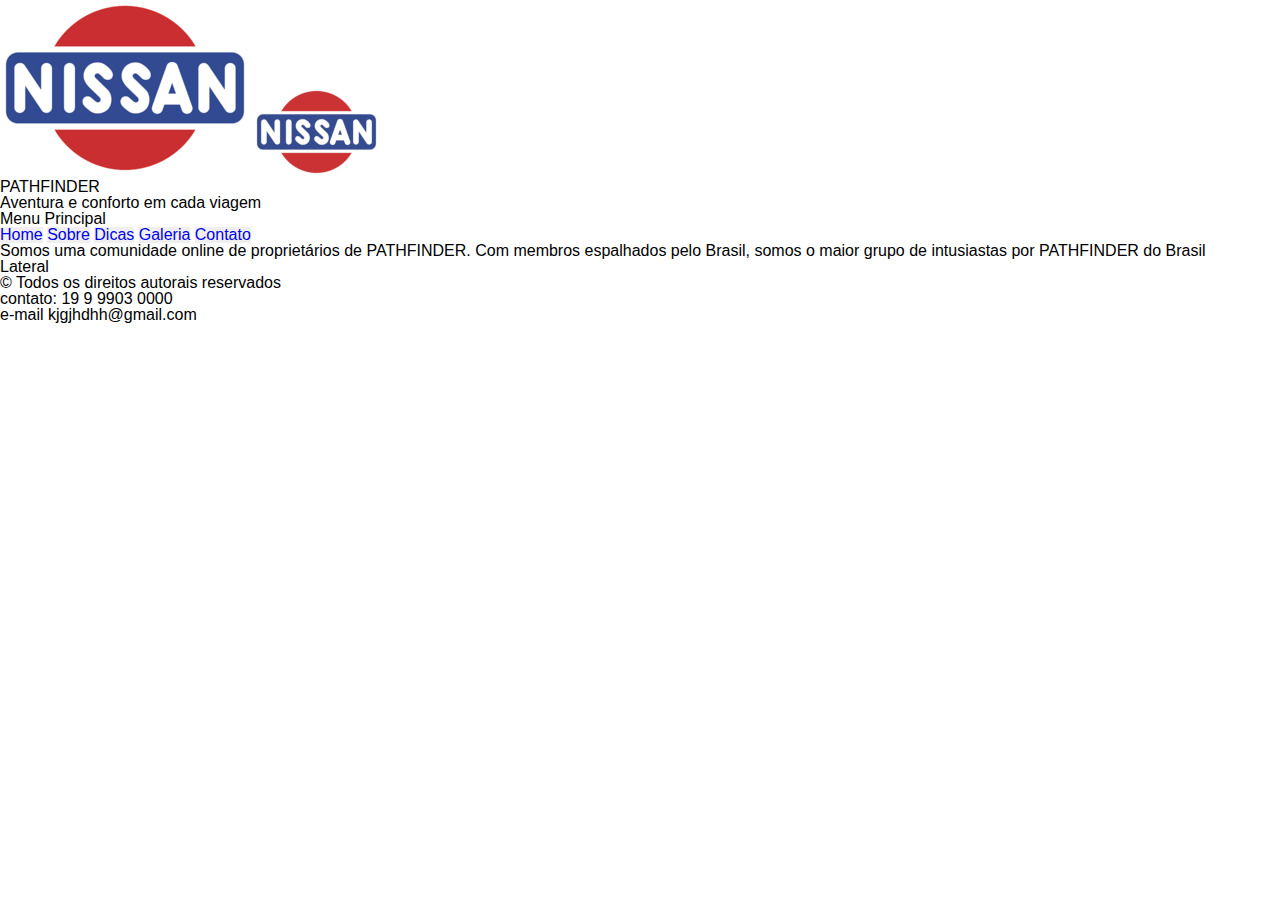
<file: _modelo.html>
<!DOCTYPE html>
<html lang="pt-br">
<head>
    <meta charset="UTF-8">
    <meta name="viewport" content="width=device-width, initial-scale=1.0">
    <meta http-equiv="X-UA-Compatible" content="ie=edge">
    <link rel="shortcut icon" href="pictures/icon.jpg" type="image/png">
    <title>Dicas sobre Pathfinder</title>
    <meta name="author" content="Paulo Guevara">
    <meta name="description" content="Artigo sobre pathfinder 4x4 manutenção tamanhos de rodas">
    <link href="https://fonts.googleapis.com/css2?family=Black+Ops+One&display=swap" rel="stylesheet">
    <link rel="icon" href="pictures/pathesq.jpg">
    <link rel="stylesheet" href="css/reset.css">
    <link rel="stylesheet" href="css/">
</head>

<body>
    <div class="container">

       <!--INICIO DO CABECALHO-->
        
        <header class="cabecalho">
            <section class="logo">
                <a href="index.html"><img src="pictures/Nissan-1933–1940-Logo.png" alt=""></a>
                <img src="pictures/Nissan-1933–1940-Logo_pq.png" alt="">
            </section>

            <section class="tit_logo">
                <h1>PATHFINDER</h1>
                <h2> <em>Aventura e conforto em cada viagem</em></h2>
            </section>

        </header>

            <nav class="menu">
                <h1>Menu Principal</h1>
                <div class="btn">
                    <button><a href="index.html">Home</a></button>
                    <button><a href="sobre.html">Sobre</a></button>
                    <button><a href="dicas.html">Dicas</a></button>
                    <button><a href="galeria.html">Galeria</a></button>
                    <button><a href="contato.html">Contato</a></button>
                </div>
        
            </nav>
        

        <!-- CORPO DA PÁGINA -->

        <main class="principal">
           
                <article class="not_principal">
       
                    <h1></h1>
            
        
                    <p>
                    Somos uma comunidade online de proprietários de <em>PATHFINDER.</em> Com membros espalhados pelo Brasil, somos o maior grupo de intusiastas por <em>PATHFINDER</em> do Brasil
                    </p>

                    
                </article>
            

            <div class="descricao">
               
            </div>
            <aside>
                Lateral
            </aside>
        </main>

        <footer class="rodape">
            <p>
                &copy; Todos os direitos autorais reservados<br>
                <span>contato: 19 9 9903 0000 <br> e-mail kjgjhdhh@gmail.com</span>
            </p>
        </footer>
    </div>

</body>
</html>
</file>
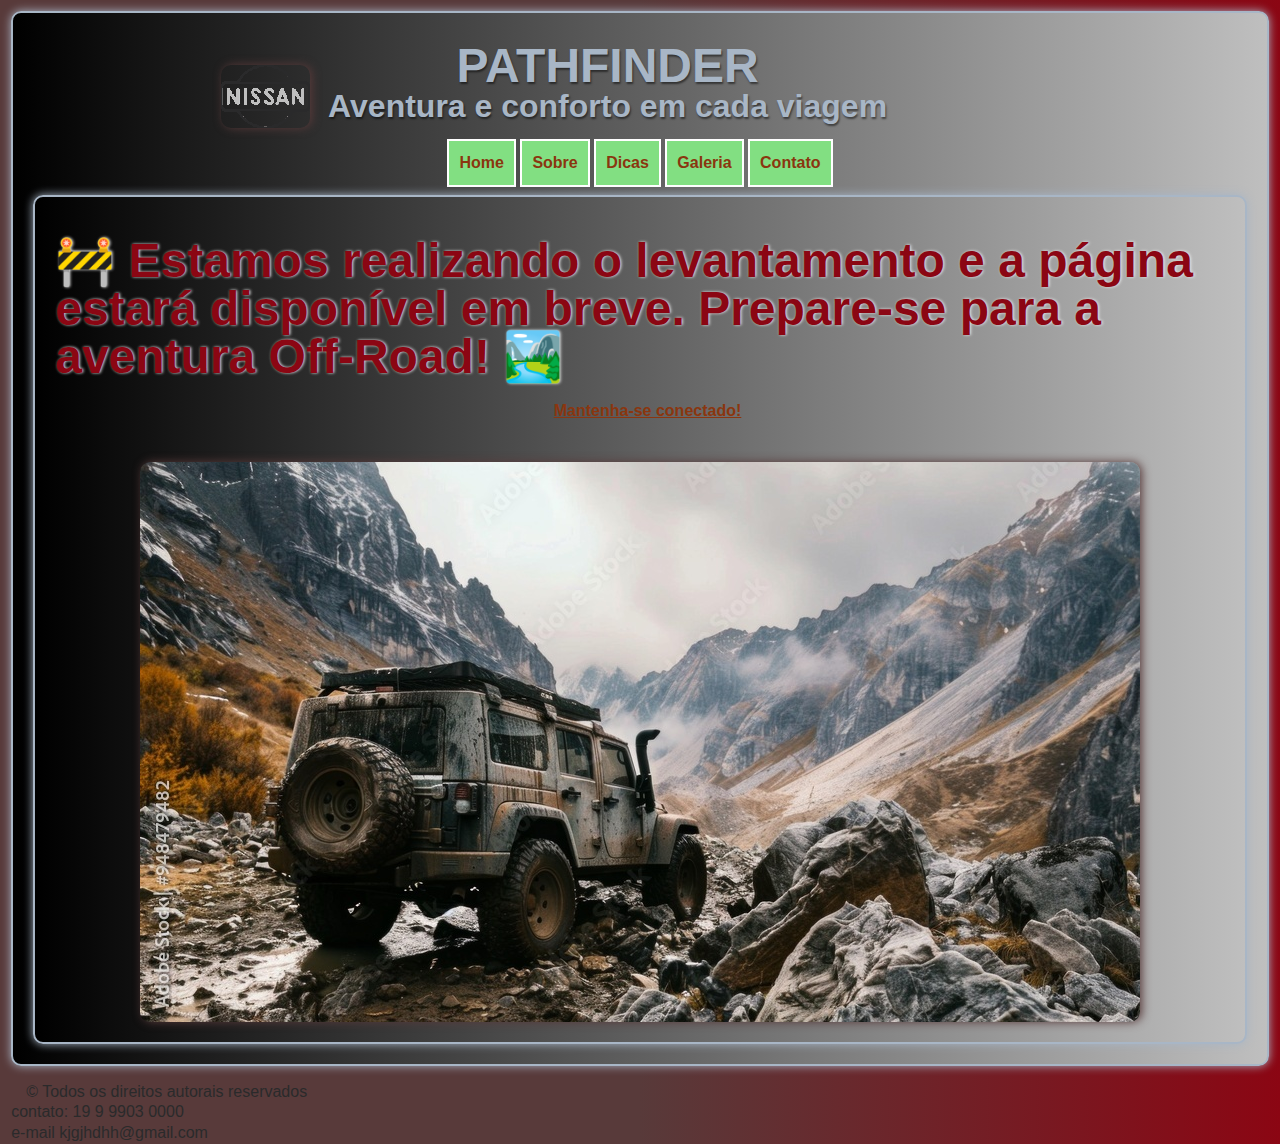
<file: dicas.html>
<!DOCTYPE html>
<html lang="pt-br">
<head>
    <meta charset="UTF-8">
    <meta name="viewport" content="width=device-width, initial-scale=1.0">
    <meta http-equiv="X-UA-Compatible" content="ie=edge">
    <link rel="shortcut icon" href="pictures/icon.jpg" type="image/png">
    <title>Dicas sobre Pathfinder</title>
    <meta name="author" content="Paulo Guevara">
    <meta name="description" content="Artigo sobre pathfinder 4x4 manutenção tamanhos de rodas">
    <link href="https://fonts.googleapis.com/css2?family=Black+Ops+One&display=swap" rel="stylesheet">
    <link rel="icon" href="pictures/pathesq.jpg">
    <link rel="stylesheet" href="src/css/reset.css">
    <link rel="stylesheet" href="src/css/style.css">
    <link rel="stylesheet" href="src/css/index.css">
    <link rel="stylesheet" href="src/css/mobile-tablet.css" media="screen and (max-width: 750px)">
    <link rel="stylesheet" href="src/css/mobile-cel.css" media="screen and (max-width: 570px)">
    <link rel="stylesheet" href="src/css/construcao.css">

</head>

<body>
    <div class="container">

       <!--INICIO DO CABECALHO-->
        
       <header class="cabecalho">
        <section class="logo">
            <!-- <a href="index.html"><img src="src/pictures/logo/Nissan-Logo-2001–....-650x366.png" alt=""></a> -->
            <!-- <a href="index.html"><img src="src/pictures/Nissan-1933–1940-Logo.png" alt=""></a> -->
            <a href="index.html"><img src="src/pictures/logo/Nissan-novo-Logo_pq.png" alt=""></a>
        </section>

        <section class="tit_logo">
            <h1>PATHFINDER</h1>
            <h2>Aventura e conforto em cada viagem</h2>
        </section>
        <div class="mobile-menu-icon">
            <button class="posicao-botao open" id="open" onclick="menuShow()">
                <img src="src/pictures/menu/menu_white_36dp.svg" alt="Botao para abrir menu de navegacao">
            </button>
            <button class="posicao-botao" id="close" onclick="menuClose()">
                <img src="src/pictures/menu/close_white_36dp.svg" alt="Botao para fechar o menu de navegação">
            </button>
        </div>
    </header>

    <nav class="menu" id="nav-item">
        <div class="btn">
            <button><a href="index.html">Home</a></button>
            <button><a href="sobre.html">Sobre</a></button>
            <button><a href="dicas.html">Dicas</a></button>
            <button><a href="galeria.html">Galeria</a></button>
            <button><a href="contato.html">Contato</a></button>
        </div>

        <hr>

    </nav>
        

        <!-- CORPO DA PÁGINA -->

        <main class="principal">
           
                
       
                    <div class="container">
                        <h4 class="message"> 🚧 Estamos realizando o levantamento e a página estará disponível em breve. Prepare-se para a aventura Off-Road! 🏞️  </h4>
                        <p><span class="highlight">Mantenha-se conectado!</span></p>
                        
                                           <img src="src/pictures/logo/construction.jpeg" alt="veiculo 4x4 off-road">
                    </div>
             
            
        </main>

        
    </div>
    <footer class="rodape">
        <p>
            &copy; Todos os direitos autorais reservados<br>
            <span>contato: 19 9 9903 0000 <br> e-mail kjgjhdhh@gmail.com</span>
        </p>
    </footer>

</body>
</html>
</file>
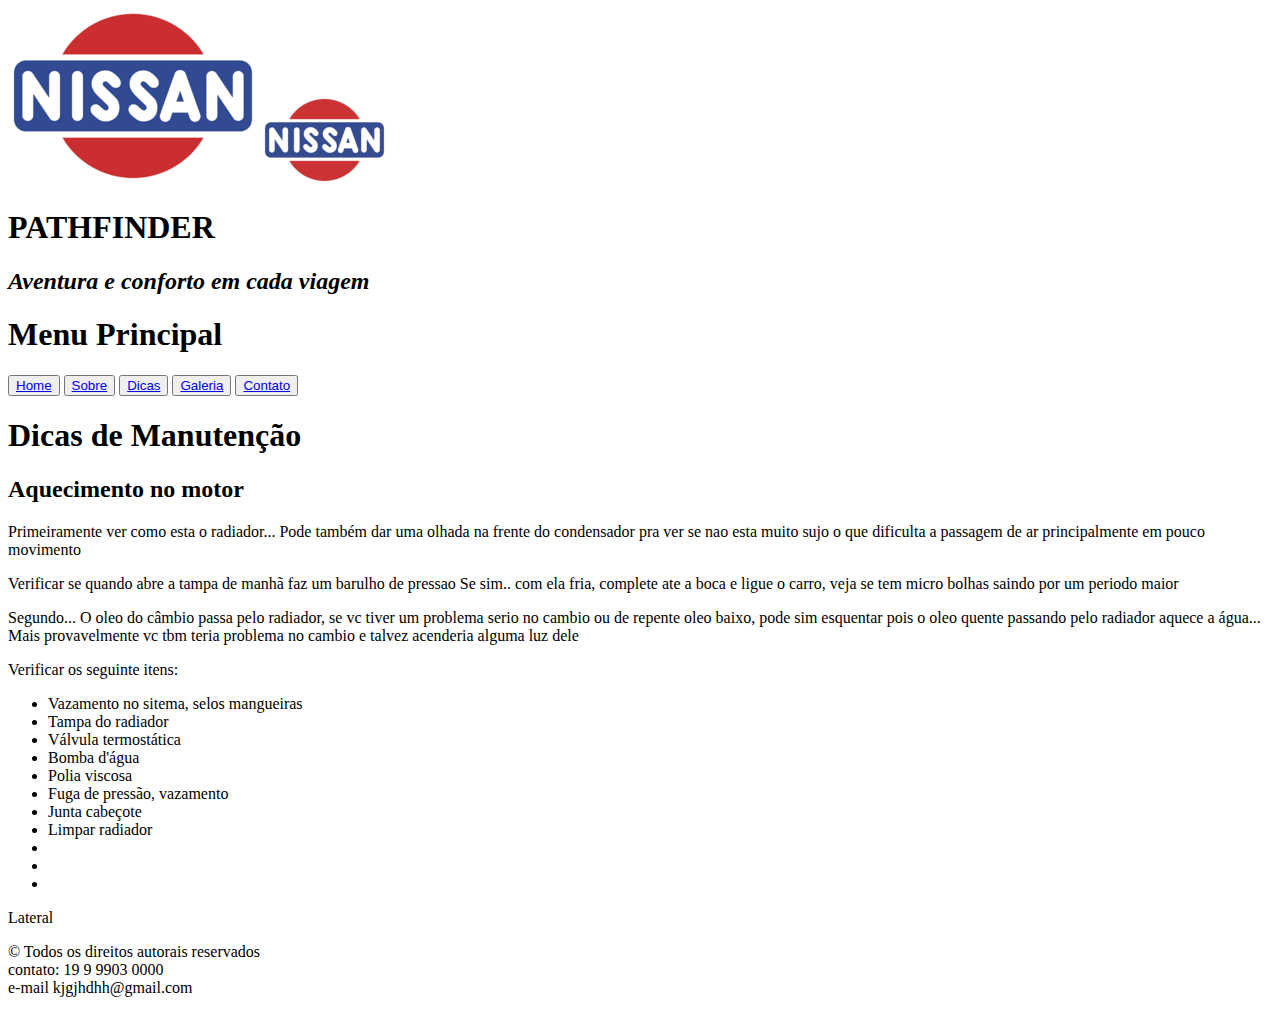
<file: dicas_manutencao.html>
<!DOCTYPE html>
<html lang="en">
<head>
    <meta charset="UTF-8">
    <meta name="viewport" content="width=device-width, initial-scale=1.0">
    <title>Dicas de manutenção</title>
</head>
<body>
    <div class="container">

        <!--INICIO DO CABECALHO-->
         
         <header class="cabecalho">
             <section class="logo">
                 <a href="index.html"><img src="pictures/Nissan-1933–1940-Logo.png" alt=""></a>
                 <img src="pictures/Nissan-1933–1940-Logo_pq.png" alt="">
             </section>
 
             <section class="tit_logo">
                 <h1>PATHFINDER</h1>
                 <h2> <em>Aventura e conforto em cada viagem</em></h2>
             </section>
 
         </header>
 
             <nav class="menu">
                 <h1>Menu Principal</h1>
                 <div class="btn">
                     <button><a href="index.html">Home</a></button>
                     <button><a href="sobre.html">Sobre</a></button>
                     <button><a href="dicas.html">Dicas</a></button>
                     <button><a href="galeria.html">Galeria</a></button>
                     <button><a href="contato.html">Contato</a></button>
                 </div>
         
             </nav>
         
 
         <!-- CORPO DA PÁGINA -->
 
         <main class="principal">
            
            <article class="not_principal">

                <h1>Dicas de Manutenção</h1>
                <h2>Aquecimento no motor</h2>
                <p>
                    Primeiramente ver como esta o radiador... Pode também dar uma olhada na frente do condensador pra ver se nao esta muito sujo o que dificulta a passagem de ar principalmente em pouco movimento
                </p>
                <p>
                    Verificar se quando abre a tampa de manhã faz um barulho de pressao
                    Se sim.. com ela fria, complete ate a boca e ligue o carro, veja se tem micro bolhas saindo por um periodo maior
                </p>
                <p>
                    Segundo... O oleo do câmbio passa pelo radiador, se vc tiver um problema serio no cambio ou de repente oleo baixo, pode sim esquentar pois o oleo quente passando pelo radiador aquece a água... Mais provavelmente vc tbm teria problema no cambio e talvez acenderia alguma luz dele
                </p>
                <p>Verificar os seguinte itens:</p>
                <ul>
                    <li>Vazamento no sitema, selos mangueiras</li>    
                    <li>Tampa do radiador</li>
                    <li>Válvula termostática</li>
                    <li>Bomba d'água</li>
                    <li>Polia viscosa</li>
                    <li>Fuga de pressão, vazamento</li>
                    <li>Junta cabeçote</li>
                    <li>Limpar radiador</li>
                    <li></li>
                    <li></li>
                    <li></li>
                </ul>
            </article>
             
 
            <div class="descricao">
                
            </div>
            <aside>
                Lateral
            </aside>
         </main>
 
         <footer class="rodape">
             <p>
                 &copy; Todos os direitos autorais reservados<br>
                 <span>contato: 19 9 9903 0000 <br> e-mail kjgjhdhh@gmail.com</span>
             </p>
         </footer>
     </div>
</body>
</html>
</file>
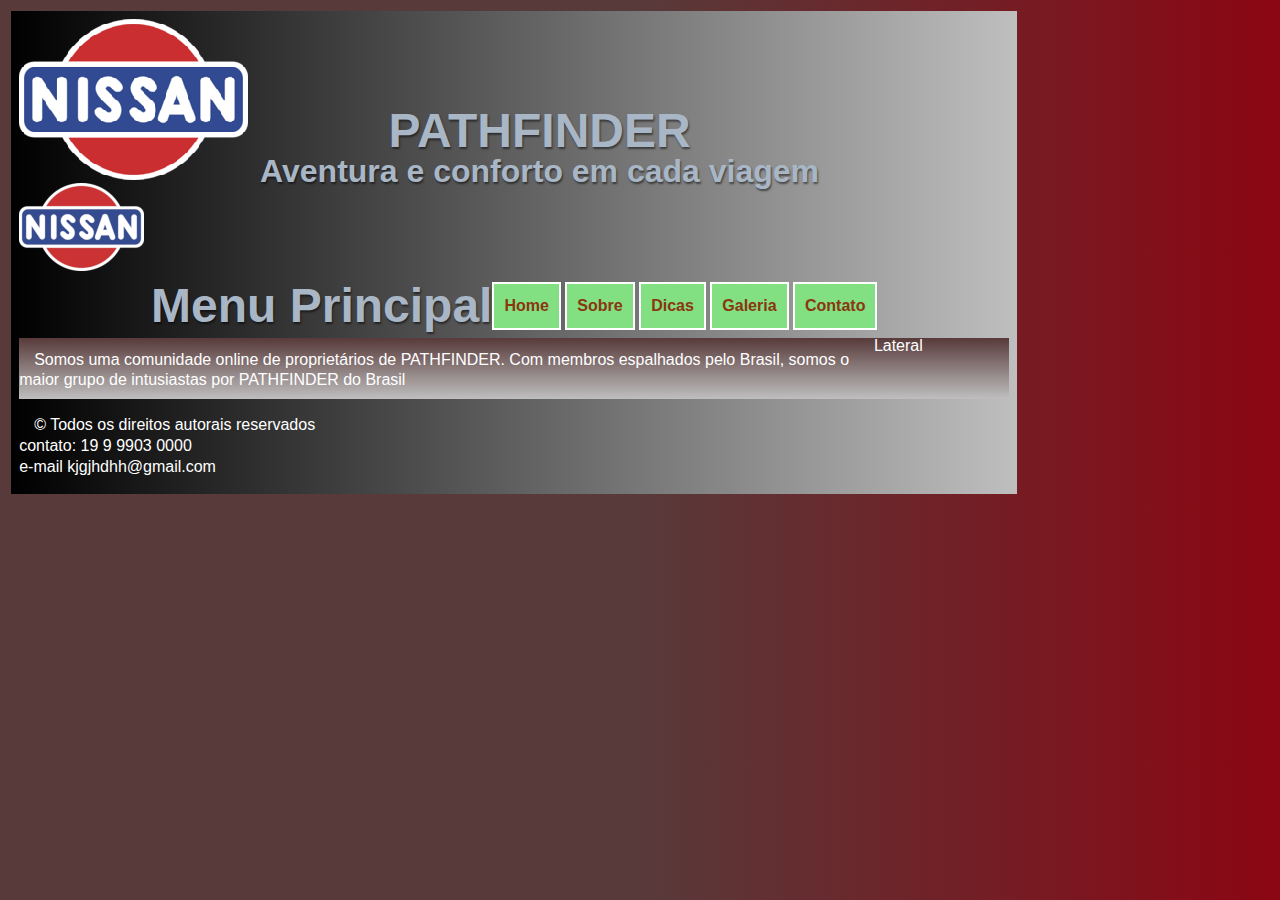
<file: galeria.html>
<!DOCTYPE html>
<html lang="pt-br">
<head>
    <meta charset="UTF-8">
    <meta name="viewport" content="width=device-width, initial-scale=1.0">
    <meta http-equiv="X-UA-Compatible" content="ie=edge">
    <link rel="shortcut icon" href="pictures/icon.jpg" type="image/png">
    <title>Dicas sobre Pathfinder</title>
    <meta name="author" content="Paulo Guevara">
    <meta name="description" content="Artigo sobre pathfinder 4x4 manutenção tamanhos de rodas">
    <link href="https://fonts.googleapis.com/css2?family=Black+Ops+One&display=swap" rel="stylesheet">
    <link rel="icon" href="pictures/pathesq.jpg">
    <link rel="stylesheet" href="src/css/reset.css">
    <link rel="stylesheet" href="src/css/style.css">
    <link rel="stylesheet" href="src/css/index.css">
    <link rel="stylesheet" href="src/css/mobile-tablet.css" media="screen and (max-width: 750px)">
    <link rel="stylesheet" href="src/css/mobile-cel.css" media="screen and (max-width: 570px)">
</head>

<body>
    <div class="container">

       <!--INICIO DO CABECALHO-->
        
        <header class="cabecalho">
            <section class="logo">
                <a href="index.html"><img src="pictures/Nissan-1933–1940-Logo.png" alt=""></a>
                <img src="pictures/Nissan-1933–1940-Logo_pq.png" alt="">
            </section>

            <section class="tit_logo">
                <h1>PATHFINDER</h1>
                <h2> <em>Aventura e conforto em cada viagem</em></h2>
            </section>

        </header>

            <nav class="menu">
                <h1>Menu Principal</h1>
                <div class="btn">
                    <button><a href="index.html">Home</a></button>
                    <button><a href="sobre.html">Sobre</a></button>
                    <button><a href="dicas.html">Dicas</a></button>
                    <button><a href="galeria.html">Galeria</a></button>
                    <button><a href="contato.html">Contato</a></button>
                </div>
        
            </nav>
        

        <!-- CORPO DA PÁGINA -->

        <main class="principal">
           
                <article class="not_principal">
       
                    <h1></h1>
            
        
                    <p>
                    Somos uma comunidade online de proprietários de <em>PATHFINDER.</em> Com membros espalhados pelo Brasil, somos o maior grupo de intusiastas por <em>PATHFINDER</em> do Brasil
                    </p>

                    
                </article>
            

            <div class="descricao">
               
            </div>
            <aside>
                Lateral
            </aside>
        </main>

        <footer class="rodape">
            <p>
                &copy; Todos os direitos autorais reservados<br>
                <span>contato: 19 9 9903 0000 <br> e-mail kjgjhdhh@gmail.com</span>
            </p>
        </footer>
    </div>

</body>
</html>
</file>
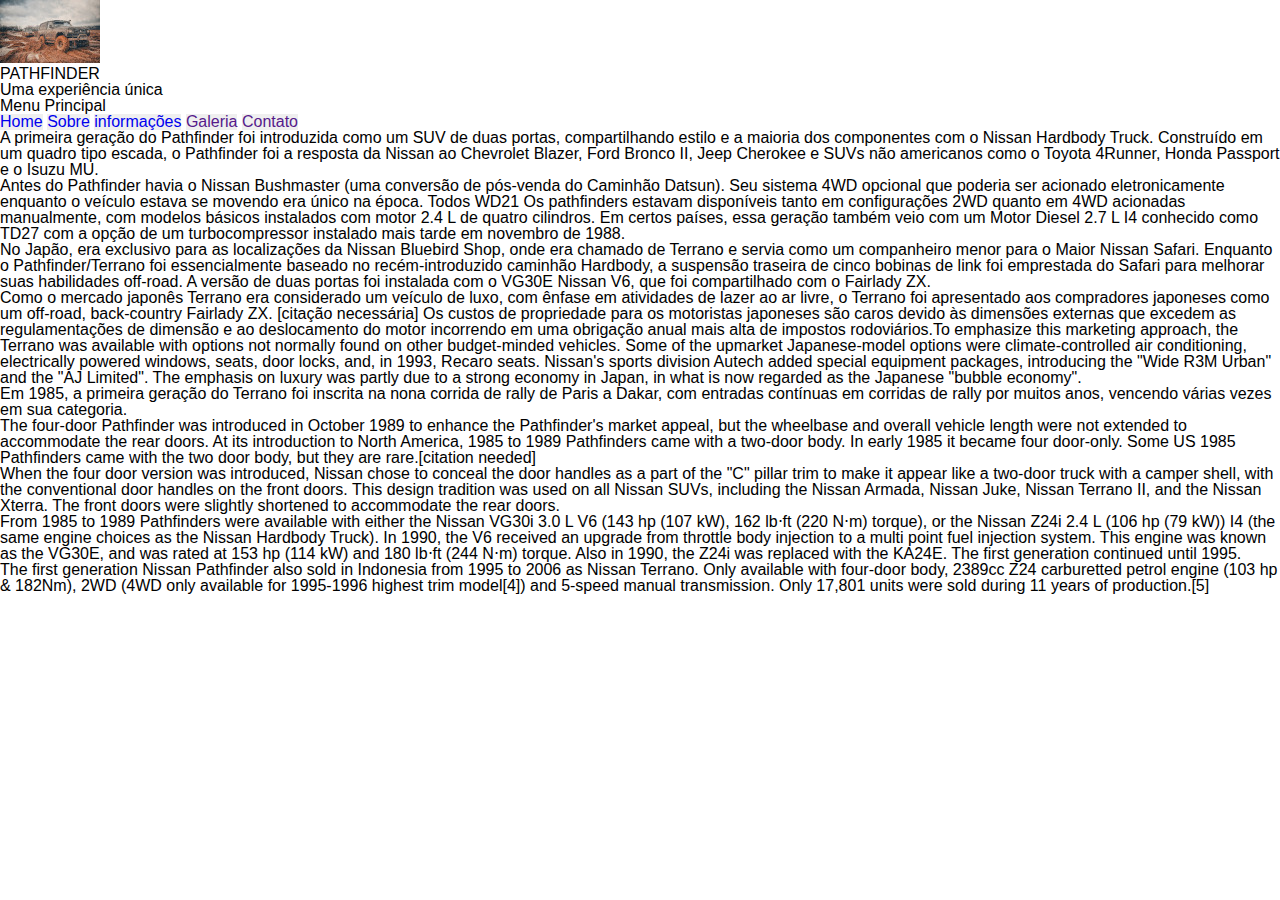
<file: primeira-geracao.html>
<!DOCTYPE html>
<html lang="pt-br">
<head>
    <meta charset="UTF-8">
    <meta http-equiv="X-UA-Compatible" content="IE=edge">
    <meta name="viewport" content="width=device-width, initial-scale=1.0">
    <link rel="shortcut icon" href="pictures/Icon.ico" type="image/x-icon">
    <title>Primeira Geração WD 21</title>
    <link rel="stylesheet" href="css/reset.css">
</head>
<body>
    <header class="cabecalho">
        <section class="logo">
            <a href="index.html"><img src="pictures/logo.jpg" alt=""></a>
        </section>

        <section class="tit_logo">
            <h1>PATHFINDER</h1>
            <h2> <em>Uma experiência única</em></h2>
        </section>

    </header>

        <nav class="menu">
            <h1>Menu Principal</h1>
            <div class="btn">
                <button><a href="index.html">Home</a></button>
                <button><a href="sobre.html">Sobre</a></button>
                <button><a href="informacoes.html">informações</a></button>
                <button><a href="">Galeria</a></button>
                <button><a href="">Contato</a></button>
            </div>

            <hr>
    
        </nav>
        <main>
            <p>A primeira geração do Pathfinder foi introduzida como um SUV de duas portas, compartilhando estilo e a maioria dos componentes com o Nissan Hardbody Truck. Construído em um quadro tipo escada, o Pathfinder foi a resposta da Nissan ao Chevrolet Blazer, Ford Bronco II, Jeep Cherokee e SUVs não americanos como o Toyota 4Runner, Honda Passport e o Isuzu MU.</p>
            <p>Antes do Pathfinder havia o Nissan Bushmaster (uma conversão de pós-venda do Caminhão Datsun). Seu sistema 4WD opcional que poderia ser acionado eletronicamente enquanto o veículo estava se movendo era único na época. Todos WD21 Os pathfinders estavam disponíveis tanto em configurações 2WD quanto em 4WD acionadas manualmente, com modelos básicos instalados com motor 2.4 L de quatro cilindros. Em certos países, essa geração também veio com um Motor Diesel 2.7 L I4 conhecido como TD27 com a opção de um turbocompressor instalado mais tarde em novembro de 1988.</p>
            <p>No Japão, era exclusivo para as localizações da Nissan Bluebird Shop, onde era chamado de Terrano e servia como um companheiro menor para o Maior Nissan Safari. Enquanto o Pathfinder/Terrano foi essencialmente baseado no recém-introduzido caminhão Hardbody, a suspensão traseira de cinco bobinas de link foi emprestada do Safari para melhorar suas habilidades off-road. A versão de duas portas foi instalada com o VG30E Nissan V6, que foi compartilhado com o Fairlady ZX.</p>
            <p>Como o mercado japonês Terrano era considerado um veículo de luxo, com ênfase em atividades de lazer ao ar livre, o Terrano foi apresentado aos compradores japoneses como um off-road, back-country Fairlady ZX. [citação necessária] Os custos de propriedade para os motoristas japoneses são caros devido às dimensões externas que excedem as regulamentações de dimensão e ao deslocamento do motor incorrendo em uma obrigação anual mais alta de impostos rodoviários.To emphasize this marketing approach, the Terrano was available with options not normally found on other budget-minded vehicles. Some of the upmarket Japanese-model options were climate-controlled air conditioning, electrically powered windows, seats, door locks, and, in 1993, Recaro seats. Nissan's sports division Autech added special equipment packages, introducing the "Wide R3M Urban" and the "AJ Limited". The emphasis on luxury was partly due to a strong economy in Japan, in what is now regarded as the Japanese "bubble economy".</p>
            <p>Em 1985, a primeira geração do Terrano foi inscrita na nona corrida de rally de Paris a Dakar, com entradas contínuas em corridas de rally por muitos anos, vencendo várias vezes em sua categoria.</p>
            <p>The four-door Pathfinder was introduced in October 1989 to enhance the Pathfinder's market appeal, but the wheelbase and overall vehicle length were not extended to accommodate the rear doors. At its introduction to North America, 1985 to 1989 Pathfinders came with a two-door body. In early 1985 it became four door-only. Some US 1985 Pathfinders came with the two door body, but they are rare.[citation needed]</p>
            <p>
                When the four door version was introduced, Nissan chose to conceal the door handles as a part of the "C" pillar trim to make it appear like a two-door truck with a camper shell, with the conventional door handles on the front doors. This design tradition was used on all Nissan SUVs, including the Nissan Armada, Nissan Juke, Nissan Terrano II, and the Nissan Xterra. The front doors were slightly shortened to accommodate the rear doors.
            </p>
            <p>From 1985 to 1989 Pathfinders were available with either the Nissan VG30i 3.0 L V6 (143 hp (107 kW), 162 lb⋅ft (220 N⋅m) torque), or the Nissan Z24i 2.4 L (106 hp (79 kW)) I4 (the same engine choices as the Nissan Hardbody Truck). In 1990, the V6 received an upgrade from throttle body injection to a multi point fuel injection system. This engine was known as the VG30E, and was rated at 153 hp (114 kW) and 180 lb⋅ft (244 N⋅m) torque. Also in 1990, the Z24i was replaced with the KA24E. The first generation continued until 1995.</p>
            <p>The first generation Nissan Pathfinder also sold in Indonesia from 1995 to 2006 as Nissan Terrano. Only available with four-door body, 2389cc Z24 carburetted petrol engine (103 hp & 182Nm), 2WD (4WD only available for 1995-1996 highest trim model[4]) and 5-speed manual transmission. Only 17,801 units were sold during 11 years of production.[5]</p>
        </main>
</body>
</html>
</file>
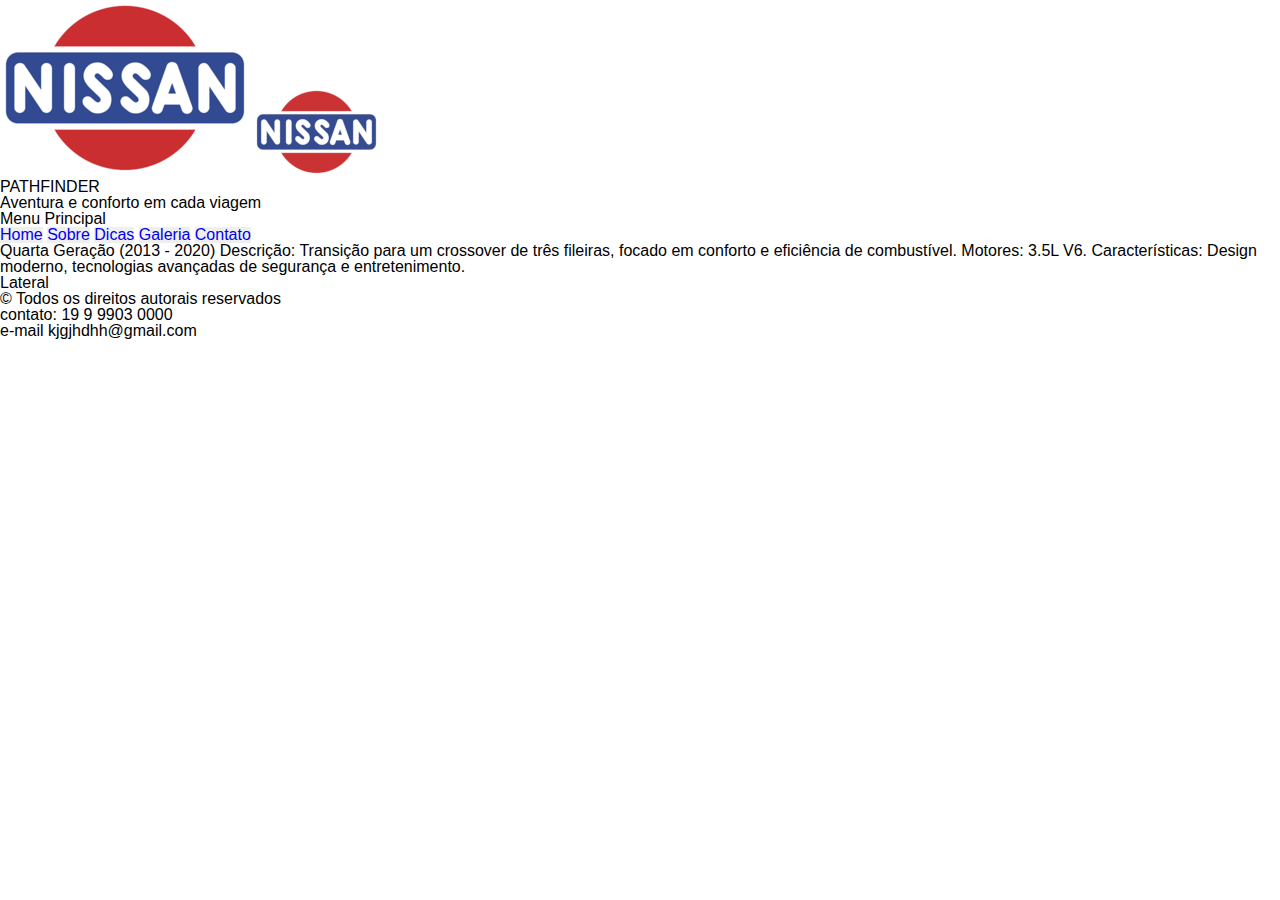
<file: quarta-geracao.html>
<!DOCTYPE html>
<html lang="pt-br">
<head>
    <meta charset="UTF-8">
    <meta name="viewport" content="width=device-width, initial-scale=1.0">
    <meta http-equiv="X-UA-Compatible" content="ie=edge">
    <link rel="shortcut icon" href="pictures/icon.jpg" type="image/png">
    <title>Dicas sobre Pathfinder</title>
    <meta name="author" content="Paulo Guevara">
    <meta name="description" content="Artigo sobre pathfinder 4x4 manutenção tamanhos de rodas">
    <link href="https://fonts.googleapis.com/css2?family=Black+Ops+One&display=swap" rel="stylesheet">
    <link rel="icon" href="pictures/pathesq.jpg">
    <link rel="stylesheet" href="css/reset.css">
    <link rel="stylesheet" href="css/">
</head>

<body>
    <div class="container">

       <!--INICIO DO CABECALHO-->
        
        <header class="cabecalho">
            <section class="logo">
                <a href="index.html"><img src="pictures/Nissan-1933–1940-Logo.png" alt=""></a>
                <img src="pictures/Nissan-1933–1940-Logo_pq.png" alt="">
            </section>

            <section class="tit_logo">
                <h1>PATHFINDER</h1>
                <h2> <em>Aventura e conforto em cada viagem</em></h2>
            </section>

        </header>

            <nav class="menu">
                <h1>Menu Principal</h1>
                <div class="btn">
                    <button><a href="index.html">Home</a></button>
                    <button><a href="sobre.html">Sobre</a></button>
                    <button><a href="dicas.html">Dicas</a></button>
                    <button><a href="galeria.html">Galeria</a></button>
                    <button><a href="contato.html">Contato</a></button>
                </div>
        
            </nav>
        

        <!-- CORPO DA PÁGINA -->

        <main class="principal">
            Quarta Geração (2013 - 2020)

Descrição: Transição para um crossover de três fileiras, focado em conforto e eficiência de combustível.

Motores: 3.5L V6.

Características: Design moderno, tecnologias avançadas de segurança e entretenimento.
           
                
            <aside>
                Lateral
            </aside>
        </main>

        <footer class="rodape">
            <p>
                &copy; Todos os direitos autorais reservados<br>
                <span>contato: 19 9 9903 0000 <br> e-mail kjgjhdhh@gmail.com</span>
            </p>
        </footer>
    </div>

</body>
</html>
</file>
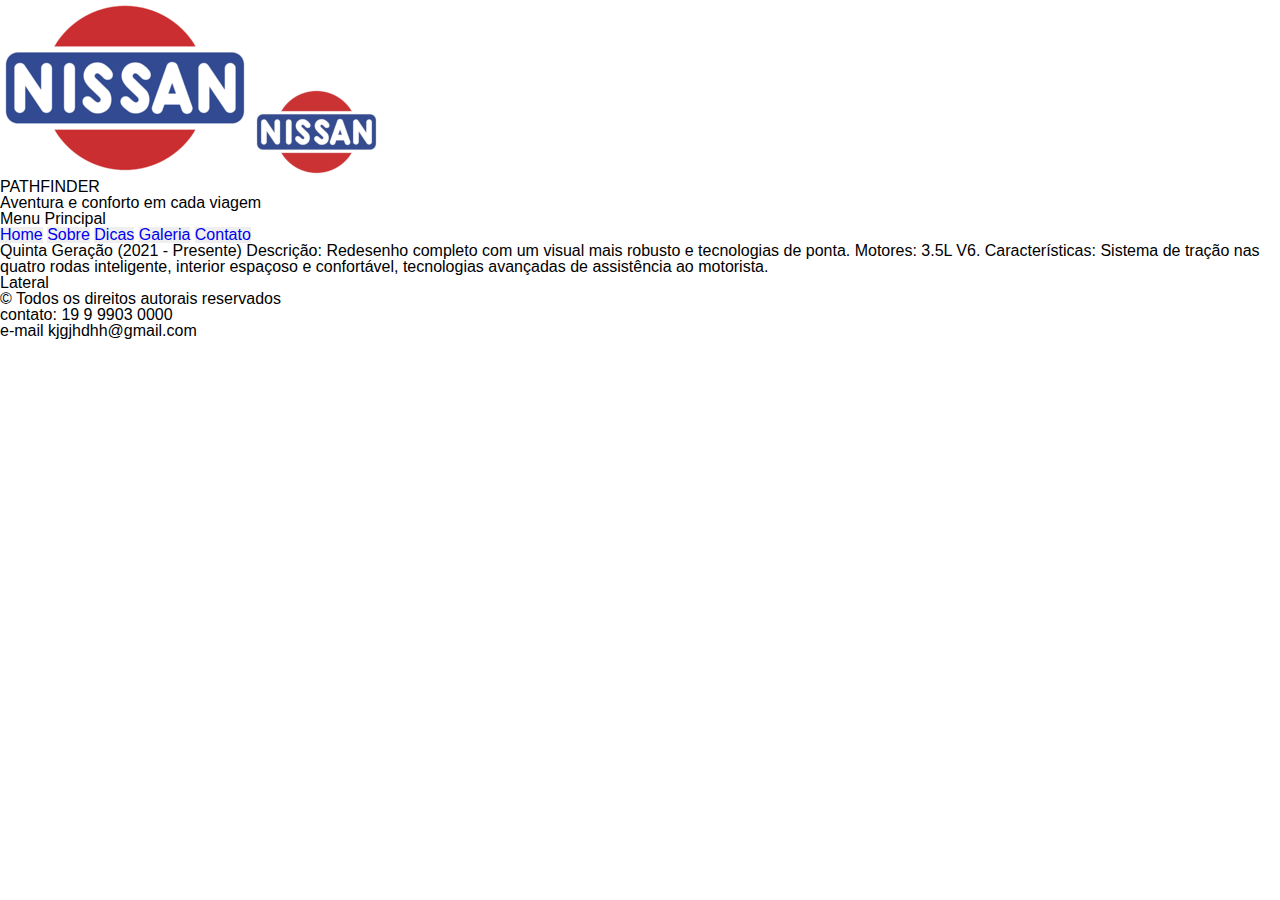
<file: quinta-geracao.html>
<!DOCTYPE html>
<html lang="pt-br">
<head>
    <meta charset="UTF-8">
    <meta name="viewport" content="width=device-width, initial-scale=1.0">
    <meta http-equiv="X-UA-Compatible" content="ie=edge">
    <link rel="shortcut icon" href="pictures/icon.jpg" type="image/png">
    <title>Dicas sobre Pathfinder</title>
    <meta name="author" content="Paulo Guevara">
    <meta name="description" content="Artigo sobre pathfinder 4x4 manutenção tamanhos de rodas">
    <link href="https://fonts.googleapis.com/css2?family=Black+Ops+One&display=swap" rel="stylesheet">
    <link rel="icon" href="pictures/pathesq.jpg">
    <link rel="stylesheet" href="css/reset.css">
    <link rel="stylesheet" href="css/">
</head>

<body>
    <div class="container">

       <!--INICIO DO CABECALHO-->
        
        <header class="cabecalho">
            <section class="logo">
                <a href="index.html"><img src="pictures/Nissan-1933–1940-Logo.png" alt=""></a>
                <img src="pictures/Nissan-1933–1940-Logo_pq.png" alt="">
            </section>

            <section class="tit_logo">
                <h1>PATHFINDER</h1>
                <h2> <em>Aventura e conforto em cada viagem</em></h2>
            </section>

        </header>

            <nav class="menu">
                <h1>Menu Principal</h1>
                <div class="btn">
                    <button><a href="index.html">Home</a></button>
                    <button><a href="sobre.html">Sobre</a></button>
                    <button><a href="dicas.html">Dicas</a></button>
                    <button><a href="galeria.html">Galeria</a></button>
                    <button><a href="contato.html">Contato</a></button>
                </div>
        
            </nav>
        

        <!-- CORPO DA PÁGINA -->

        <main class="principal">
           
            Quinta Geração (2021 - Presente)

            Descrição: Redesenho completo com um visual mais robusto e tecnologias de ponta.
            
            Motores: 3.5L V6.
            
            Características: Sistema de tração nas quatro rodas inteligente, interior espaçoso e confortável, tecnologias avançadas de assistência ao motorista.
            <aside>
                Lateral
            </aside>
        </main>

        <footer class="rodape">
            <p>
                &copy; Todos os direitos autorais reservados<br>
                <span>contato: 19 9 9903 0000 <br> e-mail kjgjhdhh@gmail.com</span>
            </p>
        </footer>
    </div>

</body>
</html>
</file>
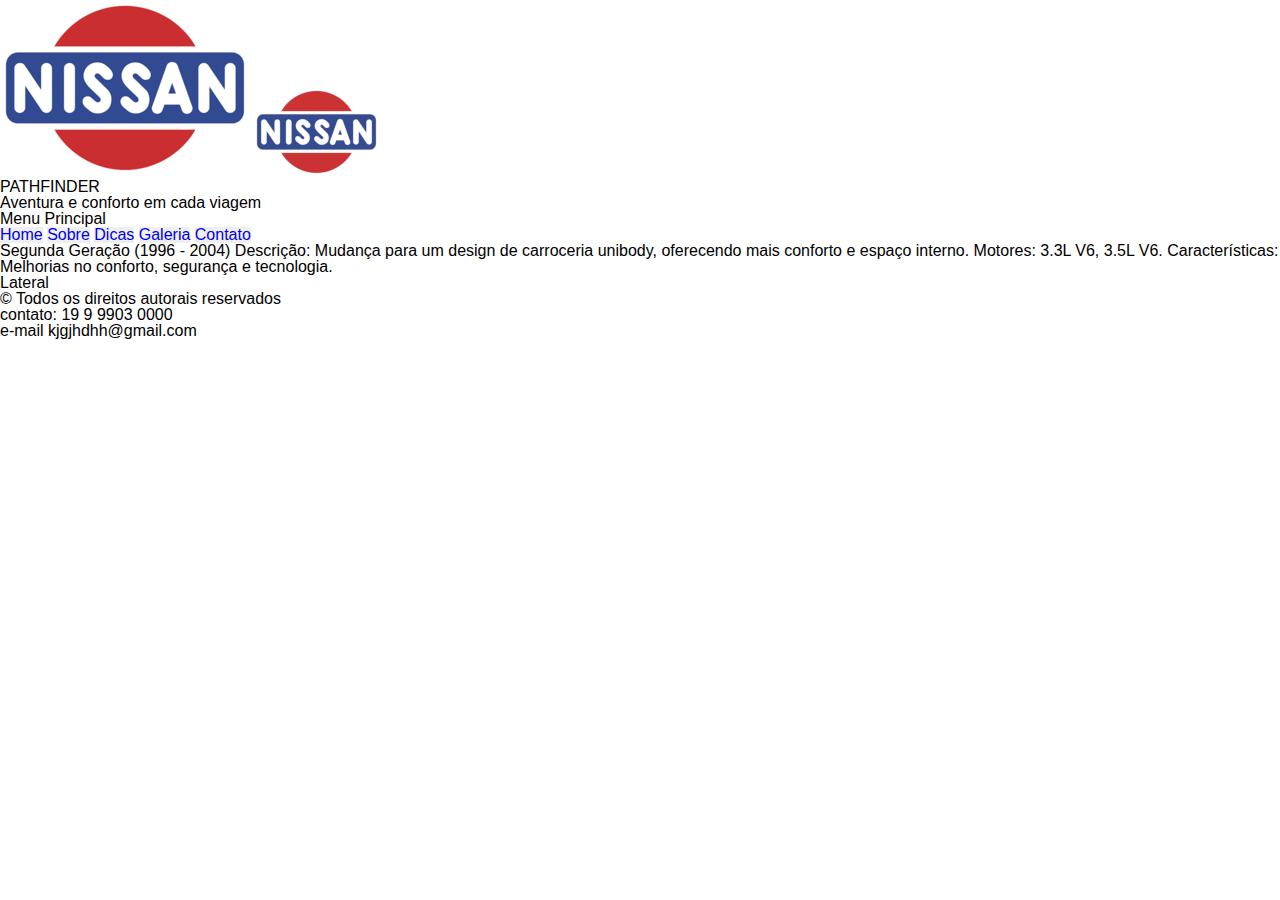
<file: segunda-geracao.html>
<!DOCTYPE html>
<html lang="pt-br">
<head>
    <meta charset="UTF-8">
    <meta name="viewport" content="width=device-width, initial-scale=1.0">
    <meta http-equiv="X-UA-Compatible" content="ie=edge">
    <link rel="shortcut icon" href="pictures/icon.jpg" type="image/png">
    <title>Dicas sobre Pathfinder</title>
    <meta name="author" content="Paulo Guevara">
    <meta name="description" content="Artigo sobre pathfinder 4x4 manutenção tamanhos de rodas">
    <link href="https://fonts.googleapis.com/css2?family=Black+Ops+One&display=swap" rel="stylesheet">
    <link rel="icon" href="pictures/pathesq.jpg">
    <link rel="stylesheet" href="css/reset.css">
    <link rel="stylesheet" href="css/">
</head>

<body>
    <div class="container">

       <!--INICIO DO CABECALHO-->
        
        <header class="cabecalho">
            <section class="logo">
                <a href="index.html"><img src="pictures/Nissan-1933–1940-Logo.png" alt=""></a>
                <img src="pictures/Nissan-1933–1940-Logo_pq.png" alt="">
            </section>

            <section class="tit_logo">
                <h1>PATHFINDER</h1>
                <h2> <em>Aventura e conforto em cada viagem</em></h2>
            </section>

        </header>

            <nav class="menu">
                <h1>Menu Principal</h1>
                <div class="btn">
                    <button><a href="index.html">Home</a></button>
                    <button><a href="sobre.html">Sobre</a></button>
                    <button><a href="dicas.html">Dicas</a></button>
                    <button><a href="galeria.html">Galeria</a></button>
                    <button><a href="contato.html">Contato</a></button>
                </div>
        
            </nav>
        

        <!-- CORPO DA PÁGINA -->

        <main class="principal">
           
            Segunda Geração (1996 - 2004)

            Descrição: Mudança para um design de carroceria unibody, oferecendo mais conforto e espaço interno.
            
            Motores: 3.3L V6, 3.5L V6.
            
            Características: Melhorias no conforto, segurança e tecnologia.
            <aside>
                Lateral
            </aside>
        </main>

        <footer class="rodape">
            <p>
                &copy; Todos os direitos autorais reservados<br>
                <span>contato: 19 9 9903 0000 <br> e-mail kjgjhdhh@gmail.com</span>
            </p>
        </footer>
    </div>

</body>
</html>
</file>
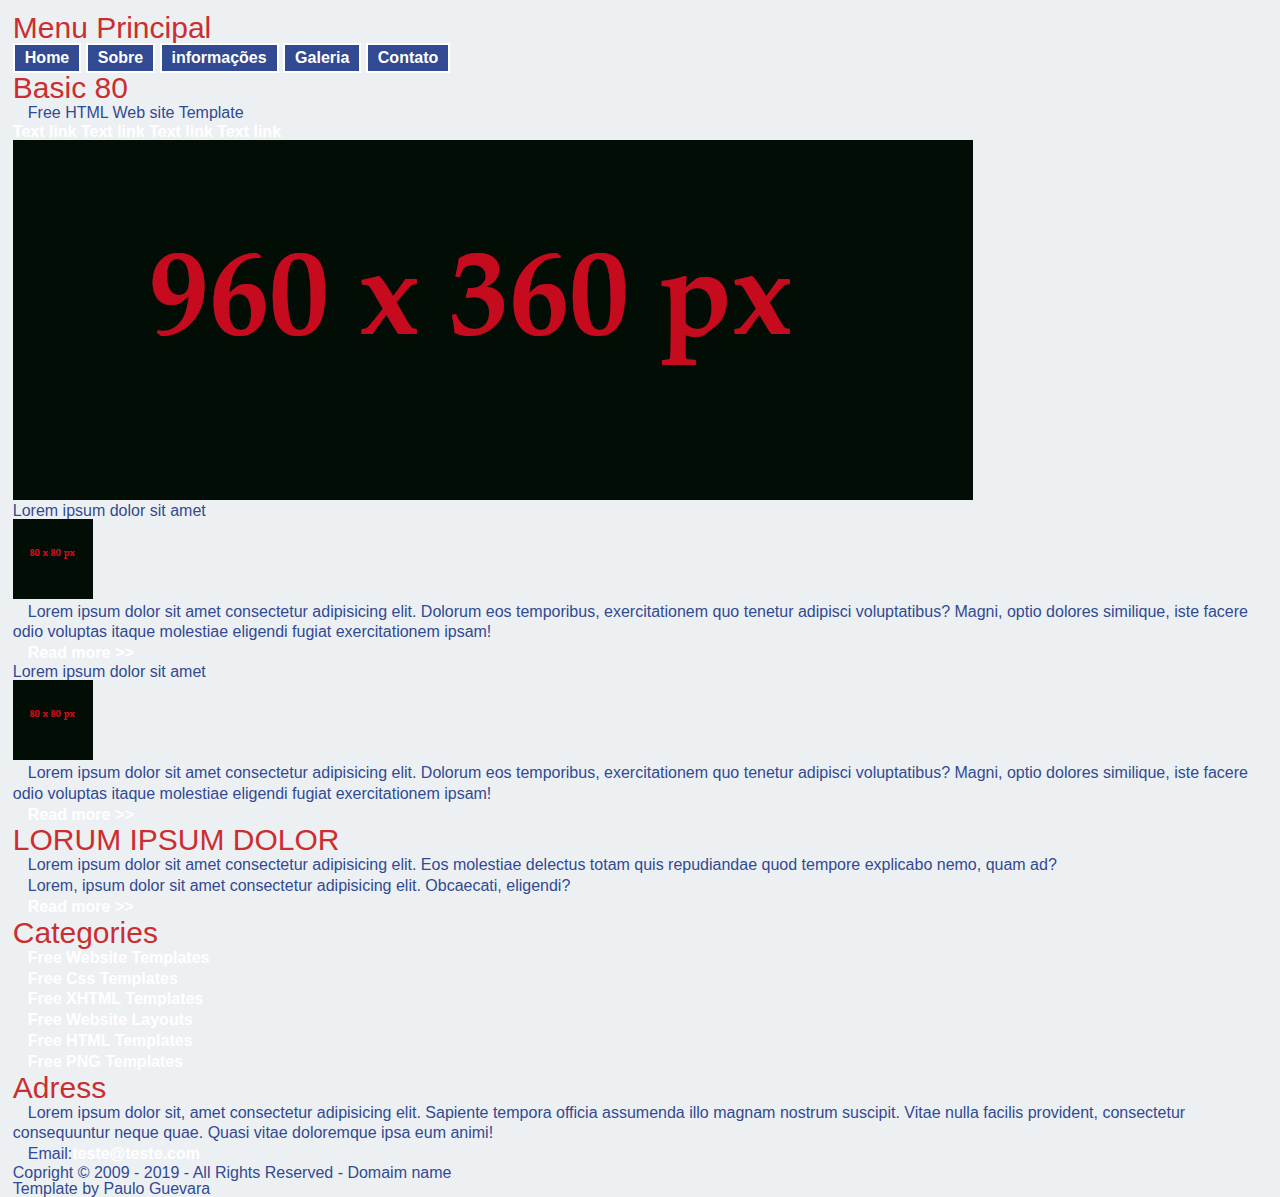
<file: sobre.html>
<!DOCTYPE html>
<html lang="pt-br">

<head>
    <meta charset="UTF-8">
    <meta name="viewport" content="width=device-width, initial-scale=1.0">
    <meta http-equiv="X-UA-Compatible" content="ie=edge">
    <title>Dicas sobre Pathfinder</title>
    <meta name="author" content="Paulo Guevara">
    <meta name="description" content="Artigo sobre pathfinder 4x4 manutenção tamanhos de rodas">
    <link rel="icon" href="pictures/pathesq.jpg">
    <link rel="stylesheet" href="https://stackpath.bootstrapcdn.com/bootstrap/4.5.0/css/bootstrap.min.css"
        integrity="sha384-9aIt2nRpC12Uk9gS9baDl411NQApFmC26EwAOH8WgZl5MYYxFfc+NcPb1dKGj7Sk" crossorigin="anonymous">
    <link rel="stylesheet" href="https://pro.fontawesome.com/releases/v5.8.2/css/all.css"
        integrity="sha384-xVVam1KS4+Qt2OrFa+VdRUoXygyKIuNWUUUBZYv+n27STsJ7oDOHJgfF0bNKLMJF" crossorigin="anonymous">
    <link rel="stylesheet" href="css/reset.css">
    <link rel="stylesheet" href="css/style.css">
    <link rel="stylesheet" href="https://cdnjs.cloudflare.com/ajax/libs/animate.css/4.0.0/animate.min.css" />
    <link href="https://fonts.googleapis.com/css2?family=Metal+Mania&display=swap" rel="stylesheet">
</head>

<body>
    <header>

    </header>
    <nav class="menu">
        <h1>Menu Principal</h1>
        <div class="btn">
            <button><a href="index.html">Home</a></button>
            <button><a href="sobre.html">Sobre</a></button>
            <button><a href="informacoes.html">informações</a></button>
            <button><a href="">Galeria</a></button>
            <button><a href="">Contato</a></button>
        </div>

        <hr>

    </nav>

    <div class="container">

        <!-- TOPO -->

        <div class="row">
            <div class="col text-left">
                <h2>Basic 80</h2>
                <p>Free HTML Web site Template</p>
            </div>
            <div class="col align-self-center text-right">
                <a href="#" class="ml-4">Text link</a>
                <a href="#" class="ml-4">Text link</a>
                <a href="#" class="ml-4">Text link</a>
                <a href="#" class="ml-4">Text link</a>
            </div>
        </div>

        <!-- BANNER -->

        <div class="row mt-3 mb-5">
            <div class="col text-center banner">
                <img src="pictures/banner.Jpg" alt="">
            </div>
        </div>

        <!-- CONTEUDO -->

        <div class="row">
            <div class="col-8">
                <div class="row">
                    <div class="col-6">
                        <h5>Lorem ipsum dolor sit amet</h5>
                        <img src="pictures/img.Jpg" alt="" class="img-thumbnail float-left">
                        <p>Lorem ipsum dolor sit amet consectetur adipisicing elit. Dolorum eos temporibus, exercitationem quo tenetur adipisci voluptatibus? Magni, optio dolores similique, iste facere odio voluptas itaque molestiae eligendi fugiat exercitationem ipsam!</p>
                        <p class="text-right menu-lateral mt-3"><a href="http://">Read more >></a></p>
                    </div>
                    <div class="col-6">
                        <h5>Lorem ipsum dolor sit amet</h5>
                        <img src="pictures/img.Jpg" alt="" class="img-thumbnail float-left">
                        <p>Lorem ipsum dolor sit amet consectetur adipisicing elit. Dolorum eos temporibus, exercitationem quo tenetur adipisci voluptatibus? Magni, optio dolores similique, iste facere odio voluptas itaque molestiae eligendi fugiat exercitationem ipsam!</p>
                        <p class="text-right menu-lateral mt-3"><a href="#">Read more >></a></p>
                    </div>
                </div>

                <div class="row mt-4">
                    <div class="col">
                        <h3>LORUM IPSUM DOLOR</h3>
                        <p>Lorem ipsum dolor sit amet consectetur adipisicing elit. Eos molestiae delectus totam quis repudiandae quod tempore explicabo nemo, quam ad?</p>
                        <p>Lorem, ipsum dolor sit amet consectetur adipisicing elit. Obcaecati, eligendi?</p>
                        <p class="text-right menu-lateral mt-3"><a href="#">Read more >></a></p>
                    </div>
                </div>
            </div>

            <!-- LATERAL -->

            <div class="col-4">
                <h3>Categories</h3>
                <hr>
                <div class="menu-lateral">
                    <p><a href="#">Free Website Templates</a></p>
                    <p><a href="#">Free Css Templates</a></p>
                    <p><a href="#">Free XHTML Templates</a></p>
                    <p><a href="#">Free Website Layouts</a></p>
                    <p><a href="#">Free HTML Templates</a></p>
                    <p><a href="#">Free PNG Templates</a></p>
                </div>

                <h3>Adress</h3>
                <p>Lorem ipsum dolor sit, amet consectetur adipisicing elit. Sapiente tempora officia assumenda illo magnam nostrum suscipit. Vitae nulla facilis provident, consectetur consequuntur neque quae. Quasi vitae doloremque ipsa eum animi!</p>
                <p class="menu-lateral">Email:<a href="mailto:teste@teste.com">teste@teste.com</a></p>
            </div>
        </div>

        <div class="row mt-3">
            <div class="col"><hr></div>
        </div>

        <footer class="row">
            
                <div class="col-8 text-left">
                    Copright &copy; 2009 - 2019 - All Rights Reserved - Domaim name
                </div>

                <div class="col text-right">Template by Paulo Guevara</div>
             
        </footer>

    </div>

    <script src="https://code.jquery.com/jquery-3.5.1.slim.min.js"
        integrity="sha384-DfXdz2htPH0lsSSs5nCTpuj/zy4C+OGpamoFVy38MVBnE+IbbVYUew+OrCXaRkfj"
        crossorigin="anonymous"></script>
    <script src="https://cdn.jsdelivr.net/npm/popper.js@1.16.0/dist/umd/popper.min.js"
        integrity="sha384-Q6E9RHvbIyZFJoft+2mJbHaEWldlvI9IOYy5n3zV9zzTtmI3UksdQRVvoxMfooAo"
        crossorigin="anonymous"></script>
    <script src="https://stackpath.bootstrapcdn.com/bootstrap/4.5.0/js/bootstrap.min.js"
        integrity="sha384-OgVRvuATP1z7JjHLkuOU7Xw704+h835Lr+6QL9UvYjZE3Ipu6Tp75j7Bh/kR0JKI"
        crossorigin="anonymous"></script>
</body>

</html>
</file>
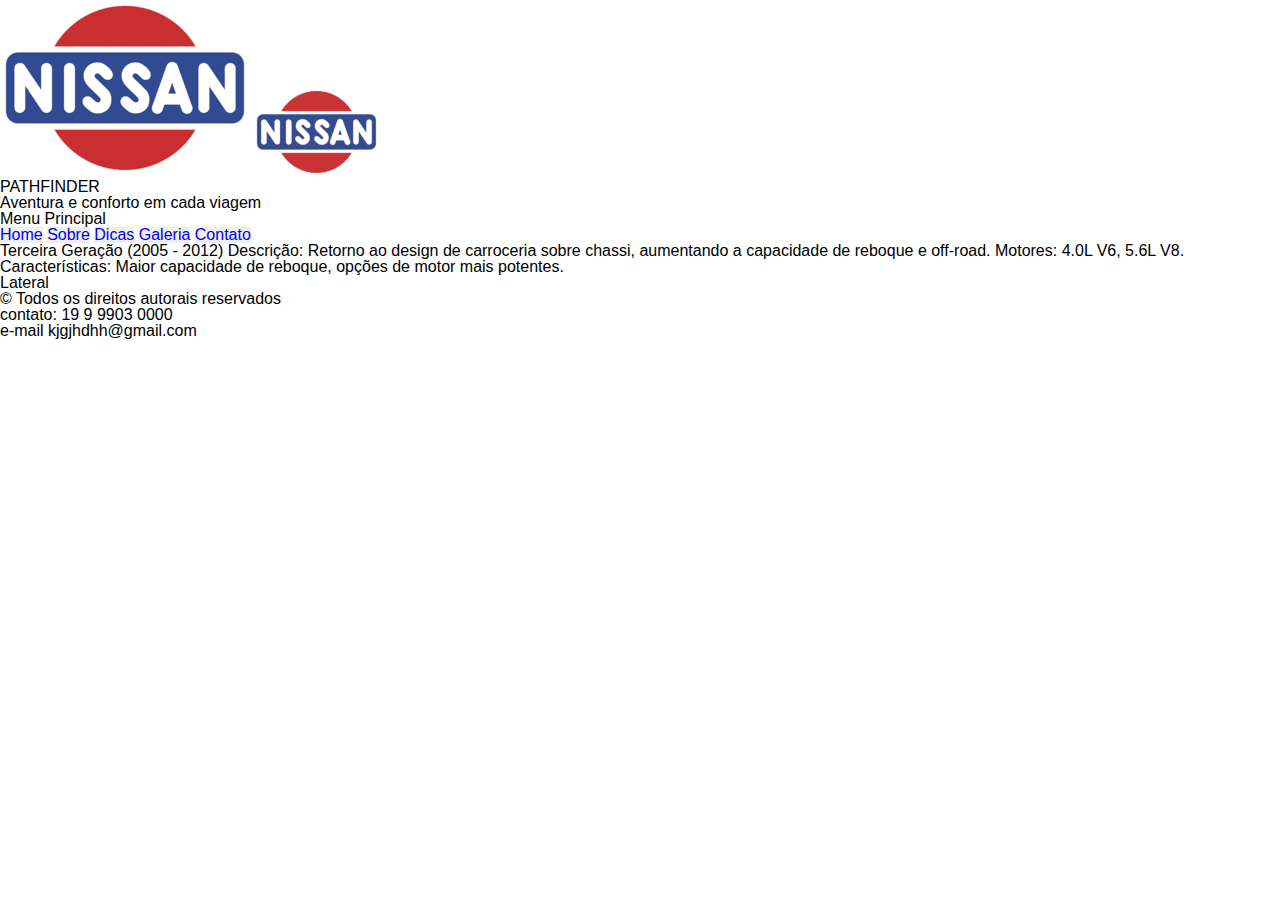
<file: terceira-geracao.html>
<!DOCTYPE html>
<html lang="pt-br">
<head>
    <meta charset="UTF-8">
    <meta name="viewport" content="width=device-width, initial-scale=1.0">
    <meta http-equiv="X-UA-Compatible" content="ie=edge">
    <link rel="shortcut icon" href="pictures/icon.jpg" type="image/png">
    <title>Dicas sobre Pathfinder</title>
    <meta name="author" content="Paulo Guevara">
    <meta name="description" content="Artigo sobre pathfinder 4x4 manutenção tamanhos de rodas">
    <link href="https://fonts.googleapis.com/css2?family=Black+Ops+One&display=swap" rel="stylesheet">
    <link rel="icon" href="pictures/pathesq.jpg">
    <link rel="stylesheet" href="css/reset.css">
    <link rel="stylesheet" href="css/">
</head>

<body>
    <div class="container">

       <!--INICIO DO CABECALHO-->
        
        <header class="cabecalho">
            <section class="logo">
                <a href="index.html"><img src="pictures/Nissan-1933–1940-Logo.png" alt=""></a>
                <img src="pictures/Nissan-1933–1940-Logo_pq.png" alt="">
            </section>

            <section class="tit_logo">
                <h1>PATHFINDER</h1>
                <h2> <em>Aventura e conforto em cada viagem</em></h2>
            </section>

        </header>

            <nav class="menu">
                <h1>Menu Principal</h1>
                <div class="btn">
                    <button><a href="index.html">Home</a></button>
                    <button><a href="sobre.html">Sobre</a></button>
                    <button><a href="dicas.html">Dicas</a></button>
                    <button><a href="galeria.html">Galeria</a></button>
                    <button><a href="contato.html">Contato</a></button>
                </div>
        
            </nav>
        

        <!-- CORPO DA PÁGINA -->

        <main class="principal">
           
            Terceira Geração (2005 - 2012)

            Descrição: Retorno ao design de carroceria sobre chassi, aumentando a capacidade de reboque e off-road.
            
            Motores: 4.0L V6, 5.6L V8.
            
            Características: Maior capacidade de reboque, opções de motor mais potentes.
            <aside>
                Lateral
            </aside>
        </main>

        <footer class="rodape">
            <p>
                &copy; Todos os direitos autorais reservados<br>
                <span>contato: 19 9 9903 0000 <br> e-mail kjgjhdhh@gmail.com</span>
            </p>
        </footer>
    </div>

</body>
</html>
</file>
<file: src/css/style.css>
@import url('https://fonts.googleapis.com/css2?family=Roboto:ital,wght@0,100;0,300;0,400;0,500;0,700;0,900;1,100;1,300;1,400;1,500;1,700;1,900&display=swap');

:root  {
    --red-titulo: rgb(255, 0, 0);
    --red: rgb(203, 46, 48);
    --white: rgb(255, 255, 255);
    --light-gray: rgb(238, 238, 238);
    --gray: rgb(168, 182, 198);
    --background-body: rgb(248, 248, 248);
    --background-header: rgb(30, 144, 255);
    --blue: rgb(49, 74, 145);
    --fundo-gray: rgb(191,191,191);
    --black: rgb(0, 0, 0);
    --font: rgb(42, 42, 43);
    --light-black: rgb(88, 58, 58);
    --terra: rgb(138, 54, 15);
    --terra-avela: rgb(139, 6, 19);
    --platinum: rgb(102, 102, 102);
}

h1, h2, h3, h4 {
    color: var(--gray);
    font-size: 3em;
    font-weight: bolder;
    text-shadow: 1px 2px 2px rgba(0, 0, 0, 0.5);
}

h2 {
    font-size: 2.5vw;
}

h3 {
    font-size: 2vw;
}

h5 {
    font-size: 1.5vw;
    color: var(--blue);
    font-style: oblique;
    font-weight: bold;
}

button {
    cursor: pointer;
}

body {
    width: 100vw;
    height: 100vh;
    padding: 0.7rem;
    background: linear-gradient(to right, var(--light-black) 50%, var(--terra-avela));
    color: var(--font);
    font-family:  "Roboto", sans-serif;
    font-weight: 500;
    font-style: normal;
    box-sizing: border-box;
}

.strong {
    font-weight: bold;
    font-style: italic;
    font-size: large;
}

.cabecalho {
    max-width: 97.5%;
    display: flex;
    align-items: center;
    justify-content: space-between;
}

.tit_logo {
    width: 100%;
    height: 100%;
    margin-right: 12vw;
    display: flex;
    flex-direction: column;
    align-items: center;
}

.menu {
    width: 100%;
    display: flex;
    flex-flow: row wrap;
    justify-content: center;
    margin: 8px 0;
}

.posicao-botao {
    display: none;
}

.posicao-botao > img {
    width: 100%;
    height: 100%;
}

main {
    max-width: 100%;
    background: linear-gradient(var(--light-black), var(--fundo-gray));
    display: flex;
    gap: 10px;
}

.container {
    color: var(--white);
    background: linear-gradient(to right, var(--black), var(--fundo-gray));
    width: 80%;
    padding: 0.5rem;
}

article h1 {
    font-size: 1.7rem;
    margin: 0.7rem auto;
}

p {
    font-optical-sizing: 16px;
    text-indent: 15px;
    line-height: 1.3;
    margin-bottom: .5rem;
}

a {
    color: var(--white);
    font-weight: bold;
    cursor: pointer;
}

ul {
    list-style: none;
    padding: 0;
}

img {
    max-width: 100%;
    height: auto;
    image-rendering: pixelated;
}

.btn button {
    height: 3rem;
}

.btn button:hover, .btn button:hover > a {
    background-color: var(--white);
    color: var(--red);
    cursor: pointer;
    transform: scale(1.2);
    font-weight: bolder;
    padding: 2px 2px;
}

button {
    background-color: rgb(130, 223, 130);
    border: 2px solid var(--white);
    padding: 5px 10px;
    a {
        color: var(--terra);
    }
}

.mobile-menu-icon > button:hover {
    background-color: var(--red);
}

.number {
    color: var(--letter);
    font-weight: bold;
    font-size: 18px;
}

aside {
    width: 20%;
}

.slide-content {
    width: 100%;
    display: flex;
    flex-flow: column wrap;
    overflow: hidden;
}

.slide-content li {
    min-height: 200px;
    padding: 0.5rem;
    margin-bottom: 5px;
    background-color: var(--gray);
}

.slide-content h5 {
    margin: .4em auto;
    text-align: center;
}

.rodape {
    margin-top: 1rem;
}
</file>
<file: src/css/index.css>
article h2 {
    margin-bottom: .5rem;
}
.fontblue {
    color: var(--blue);
}

.imginicio {
    width: 100%;
    margin-top: 0.6rem;
    display: flex;
    flex-flow: row wrap;
    gap: 0.5%;
    justify-content: space-between;
    border: 2px solid darkblue;
}

.tittle-about {
    text-align: center;
}

.destaque-index {
    text-align: center;
    color: var(--white);
    text-shadow: 1px 1px 5px var(--light-gray);
    font-size: 1.1vw;
    margin-bottom: 1rem;
}

.about {
    width: 100%;
    padding: 1.2rem;
    border: 2px solid white;
    display: flex;
    flex-flow: row wrap;
    gap: 1rem;
}

.com-left, .com-right {
    width: 48%;
}

.list-destak li {
    background-color: transparent;
    padding-left: 1rem;
    margin-bottom: .4rem;
}

.list-destak li::before {
    content: "- ";
}

.slider {
    /* width: 100%; */
}

.slider-contet > li:nth-child(1) {
    background-color: var(--light-gray);
}

.slider-conten > li:nth-child(2) {
    background-color: var(--fundo-gray);
}

.slider-conten li:nth-child(3) {
    background-color: var(--teste);
}

li img {
    width: 50%;
}
</file>
<file: src/css/mobile-tablet.css>
body {
    padding: 0.7rem;
}

main {
    flex-direction: column;
}

.logo {
    width: 30%;
}

.container {
    width: 100%;
}

article h1 {
    text-align: center;
}

.about {
    flex-flow: column wrap;
}

.destaque-index {
    font-size: 1rem;
}

.com-left, .com-right {
    width: 100%;
}

.list-destak > li {
    padding-left: 0;
}

.slider {
    width: 100%;
}

.slide-content {
    flex-flow: row wrap;
    justify-content: center;
    gap: .5rem;
}

.slide-content li {
    max-width: 25%;
}
</file>
<file: src/css/mobile-cel.css>
.logo {
    width: 20%;
}

.cabecalho {
    position: relative;
}

.tit_logo {
    margin: 0;
}

.mobile-menu-icon {
    width: 50px;
}

.posicao-botao {
    position: absolute;
    bottom: 2px;
    right: 2px;
}

.open, .close {
    display: block;
}

.menu {
    display: none;
}

.btn {
    width: 95%;
    margin-left: 0.6rem;
    display: flex;
    flex-direction: column;
}
.menu > button {
    width: 90%;
}

main {
    margin-top: 1rem;
}

aside {
    width: 100%;
    padding: .5rem;
}
</file>
<file: src/css/construcao.css>
.principal {
    width: 100%;
    background: linear-gradient(to lefyt, var(--fundo-gray), var(--test));
    box-sizing: border-box;
}

.container {
    width: 100%;
    border: 2px solid var(--gray);
    padding: 20px;
    border-radius: 10px;
    box-shadow: 0 0 10px var(--gray);
    display: flex;
    flex-flow: column wrap;
    align-items: center;
}

.container img{
    max-width: 100%;
    height: auto;
    border-radius: 10px;
    box-shadow: 2px 0 10px var(--light-black);
    margin-top: 2rem;
}

.message {
    text-shadow: 1px 0 3px var(--light-gray);
    margin: 20px auto;
    color: var(--terra-avela);
}

.highlight {
    color: var(--terra);
    font-weight: bold;
    text-decoration: underline;
}

@media screen and (max-width: 600px) {
    .container {
        flex-direction: row;
        justify-content: center;
    }
}
</file>
<file: css/style.css>
@import url('https://fonts.googleapis.com/css2?family=Roboto:ital,wght@0,100;0,300;0,400;0,500;0,700;0,900;1,100;1,300;1,400;1,500;1,700;1,900&display=swap');

:root  {
    --red: rgb(203, 46, 48);
    --white: rgb(255, 255, 255);
    --light-gray: rgb(237, 240, 243);
    --gray: rgb(168, 182, 198);
    --blue: rgb(49, 74, 145);
}

h1, h2, h3, h4 {
    color: var(--red);
    font-size: 30px;
}

body {
    width: 100vw;
    height: 100vh;
    padding: 1%;
    background-color: var(--light-gray);
    color: var(--blue);
    font-family:  "Roboto", sans-serif;
    font-weight: 300;
    font-style: normal;
}

main {
    width: 100%;
    display: flex;
    gap: 1%;
}

article {
    background-color: khaki;
    width: 80%;
}

aside {
    width: 18%;
    background-color: darkmagenta;
}

p {
    font-optical-sizing: 16px;
    text-indent: 15px;
    line-height: 1.3;
}

a {
    color: var(--white);
    font-weight: bold;
    cursor: pointer;
}

ul {
    list-style: none;
    padding: 0;
}

img {
    max-width: 100%;
    height: auto;
}

button:hover, a:hover, button:hover > a {
    background-color: var(--white);
    color: var(--blue);
    cursor: pointer;
    transform: scale(1.2);
    font-weight: bolder;
    padding: 2px 2px;
}

button {
    background-color: var(--blue);
    border: 2px solid var(--white);
    padding: 5px 10px;
}

.number {
    color: var(--letter);
    font-weight: bold;
    font-size: 18px;
}
</file>
